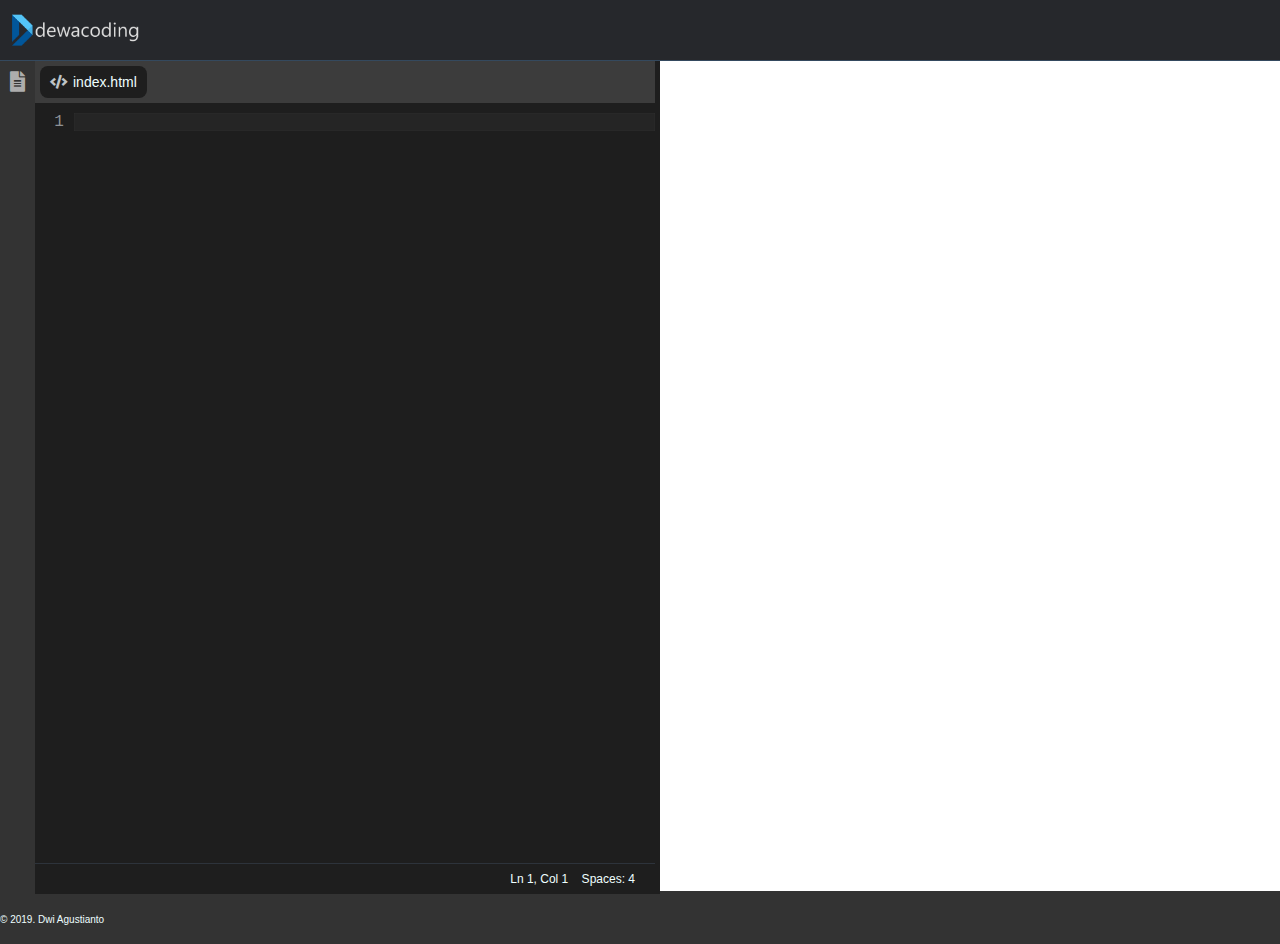
<file: index.html>
<!DOCTYPE html>
<html lang="en">
<head>
    <meta charset="UTF-8">
    <meta name="viewport" content="width=device-width, initial-scale=1.0">
    <meta http-equiv="X-UA-Compatible" content="ie=edge">
    <meta name="author" content="Dwi Agustianto">

    <title>Editor</title>
    <link rel="stylesheet" href="css/fontawesome.min.css"/>
    <link rel="stylesheet" href="css/app.css">
    <link rel="shorcut icon" href="images/favicon.ico">
    <script src="js/Editor.js"></script>
    <script src="js/App.js"></script>
</head>
<body>
    <nav class="navbar">
        <img class="brand-logo" src="images/brand.png" onmousedown="return false"/>
    </nav>
    <div class="container">
        <div class="flex-group">
            <div class="explorer-toggle" id="toggleMenu">
                <div class="explorer-toggle-menu" id="toggleMenuIcon"><i class="fas fa-file-alt icon"></i></div>
            </div>
            <div class="explorer" id="explorer">
                <div class="explorer-bar">
                    Files Explorer
                </div>
                <ul class="explorer-list" id="explorerList">
                    <li class="list-item active" id="htmlFile" ><div data-value="index.html"><i class="fas fa-code icon"></i> index.html</div></li>
                    <li class="list-item" id="cssFile"><div data-value="style.html"><i class="fas fa-file-code icon"></i> style.css</div></li>
                </ul>
            </div>
            <div class="code-container">
                <div class="code-title-container">
                    <div class="code-title" id="codeTitle"><i class="fas fa-code icon"></i>index.html</div>
                </div>
                <div id="codeEditor">
                    <div id="codeNumbers"></div>
                    <div id="codeArea" class="code-area">
                        <div id="outerCodeContent"></div>
                        <pre id="codeContent"></pre>
                        <div id="acBox" class="box-autocomplete hide"></div>
                    </div>
                </div>
                <div id="codeEditorCSS" style="width:0px;height:0px;overflow:hidden">
                    <div id="codeNumbersCSS"></div>
                    <div id="codeAreaCSS" class="code-area">
                        <div id="outerCodeContentCSS"></div>
                        <pre id="codeContentCSS"></pre>
                        <!-- <div id="acBoxCSS" class="box-autocomplete hide"></div> -->
                    </div>
                </div>
                <div class="statusBar">
                    <div id="status"></div>
                </div>
            </div>
            <iframe class="result" id="result"></iframe>
        </div>
    </div>
    <footer>
        <div class="container">
            <p>&copy; 2019. Dwi Agustianto</p>
        </div>
    </footer>
</body>
</html>
</file>
<file: css/app.css>
* {
  outline: none;
  padding: 0;
  margin: 0;
}

body, html {
  background-color: #333333;
  width: 100%;
  overflow-x: hidden;
  font-family: Arial, Helvetica, sans-serif;
}

.container {
  -webkit-box-sizing: border-box;
          box-sizing: border-box;
  max-width: calc(100% - 0px);
  min-width: 1024px;
  margin: 0 auto;
}

.flex-group {
  display: -webkit-box;
  display: -ms-flexbox;
  display: flex;
}

.result {
  bottom: 0;
  position: relative;
  width: 50%;
  height: calc(100vh - 70px);
  background-color: white;
  outline: none;
  border: none;
}

.navbar {
  padding: 0 10px;
  height: 60px;
  position: relative;
  display: -webkit-box;
  display: -ms-flexbox;
  display: flex;
  background: #26282c;
  -webkit-box-align: center;
      -ms-flex-align: center;
          align-items: center;
  border-bottom: 1px solid #34495e;
}

.navbar .brand-logo {
  width: 150px;
  pointer-events: none;
  -webkit-user-select: none;
     -moz-user-select: none;
      -ms-user-select: none;
          user-select: none;
}

.explorer-toggle {
  background-color: #333333;
}

.explorer-toggle .explorer-toggle-menu {
  padding: 10px;
  font-size: 20px;
  color: #adadad;
  cursor: pointer;
  -webkit-transition: all 0.2s ease-out;
  transition: all 0.2s ease-out;
}

.explorer-toggle .explorer-toggle-menu:hover {
  color: white;
}

.explorer-toggle .explorer-toggle-menu.active {
  color: white;
}

.explorer {
  background-color: #252526;
  width: 0px;
  -webkit-transition: width 1s;
  transition: width 1s;
  -webkit-transition-timing-function: cubic-bezier(0.1, 1, 0.1, 1);
          transition-timing-function: cubic-bezier(0.1, 1, 0.1, 1);
}

.explorer .explorer-bar {
  width: 200px;
  color: white;
  background-color: #3c3c3c;
  padding: 13px 10px;
  font-size: 14px;
  -webkit-box-shadow: inset -1px 0 0 #007bff;
          box-shadow: inset -1px 0 0 #007bff;
}

.explorer .explorer-list {
  list-style: none;
}

.explorer .explorer-list .list-item {
  width: 200px;
  padding: 5px 10px;
  font-size: 14px;
  cursor: pointer;
  color: #95a5a6;
  -webkit-transition: all 0.1s ease-out;
  transition: all 0.1s ease-out;
  -webkit-user-select: none;
     -moz-user-select: none;
      -ms-user-select: none;
          user-select: none;
}

.explorer .explorer-list .list-item:hover {
  color: white;
  background-color: #37373e;
}

.explorer .explorer-list .list-item.active {
  background-color: #007bff;
  color: white;
}

.explorer .explorer-list .list-item.active .icon {
  color: white;
}

.explorer .explorer-list .list-item .icon {
  max-width: 20px;
  min-width: 20px;
  text-align: center;
  color: #bdc3c7;
}

.code-container {
  padding-right: 5px;
  padding-left: 0;
  padding-bottom: 0;
  background: #1e1e1e;
  width: 50%;
}

#codeArea, #codeAreaCSS {
  display: -webkit-box;
  display: -ms-flexbox;
  display: flex;
  -webkit-box-align: start;
      -ms-flex-align: start;
          align-items: flex-start;
  width: 100%;
  height: calc(100vh - 140px);
  cursor: text;
  position: relative;
}

#codeEditor, #codeEditorCSS {
  font-family: monospace;
  display: -webkit-box;
  display: -ms-flexbox;
  display: flex;
  -ms-flex-line-pack: stretch;
      align-content: stretch;
  -webkit-box-align: start;
      -ms-flex-align: start;
          align-items: flex-start;
  width: 100%;
  max-height: calc(100vh - 140px);
  font-size: 16px;
  direction: ltr;
  text-align: left;
  white-space: pre;
  word-spacing: normal;
  word-break: normal;
  -moz-tab-size: 4;
  -o-tab-size: 4;
  tab-size: 4;
  -webkit-hyphens: none;
  -ms-hyphens: none;
  hyphens: none;
  color: #eeffff;
  -webkit-box-sizing: border-box;
          box-sizing: border-box;
  overflow-y: scroll;
}

#codeNumbers, #codeNumbersCSS {
  width: 20px;
  text-align: right;
  color: #8e9195;
  padding: 10px 5px;
  padding-right: 10px;
  padding-left: 10px;
  display: -webkit-box;
  display: -ms-flexbox;
  display: flex;
  -webkit-box-orient: vertical;
  -webkit-box-direction: normal;
      -ms-flex-direction: column;
          flex-direction: column;
  z-index: 1;
  font-family: monospace;
  font-weight: normal;
  font-size: 16px;
  line-height: 18px;
  letter-spacing: 0px;
  -webkit-user-select: none;
     -moz-user-select: none;
      -ms-user-select: none;
          user-select: none;
  cursor: default;
}

#codeNumbers .line-numbers, #codeNumbersCSS .line-numbers {
  -webkit-box-pack: end;
      -ms-flex-pack: end;
          justify-content: flex-end;
  -webkit-box-orient: vertical;
  -webkit-box-direction: normal;
      -ms-flex-direction: column;
          flex-direction: column;
}

.code-title-container {
  background-color: #3c3c3c;
}

.code-title-container .code-title {
  color: #eeffff;
  padding: 8px 10px;
  background-color: #1e1e1e;
  display: inline-block;
  font-weight: 100;
  font-size: 14px;
  border-radius: 8px;
  margin: 5px;
}

.code-title-container .code-title .icon {
  color: #bdc3c7;
  margin-right: 5px;
}

#codeEditor #codeContent, #codeEditorCSS #codeContentCSS {
  width: 100%;
  padding: 10px;
  padding-left: 0;
  padding-right: 0;
  font-size: 16px;
  line-height: 18px;
  background-color: transparent;
  caret-color: #3498db;
  -webkit-font-smoothing: antialiased;
  z-index: 100;
}

#outerCodeContent, #outerCodeContentCSS {
  background-color: transparent;
  position: absolute;
  bottom: 0;
  top: 0;
  left: 0;
  right: 0;
  z-index: 2;
}

.dw.val {
  color: black;
}

.dw.number, .dw.operator, .dw.tag {
  color: #1B9CFC;
}

.dw.lines {
  padding-right: 10px;
  width: calc(100% - 10px);
}

.dw.lines.active {
  -webkit-box-shadow: inset 0px 0px 1px #474747;
          box-shadow: inset 0px 0px 1px #474747;
  background-color: #252525;
}

.dw.cdata, .dw.comment, .dw.doctype, .dw.prolog {
  color: #8e8e8e;
}

.dw.brackets {
  color: #cfd0d2;
}

.dw.attr-name {
  color: #9cdcfe;
}

.dw.string, .language-scss .dw.string, .style .dw.string, .dw.atrule, .dw.attr-value, .dw.boolean, .dw.control, .dw.directive, .dw.entity, .dw.keyword, .dw.placeholder, .dw.regex, .dw.statement, .dw.string, .dw.unit, .dw.url, .dw.variable, code.language-css, code.language-scss {
  color: #eccc68;
}

#caretPosition {
  font-weight: bold;
}

::-moz-selection {
  background-color: #a5a88f;
}

::selection {
  background-color: #a5a88f;
}

::-moz-selection {
  background-color: #a5a88f;
}

::-o-selection {
  background-color: #a5a88f;
}

::-ms-selection {
  background-color: #a5a88f;
}

::-webkit-selection {
  background-color: #a5a88f;
}

#codeEditor::-webkit-scrollbar, #codeEditorCSS::-webkit-scrollbar {
  width: 5px;
}

#codeEditor::-webkit-scrollbar-track, #codeEditorCSS::-webkit-scrollbar-track {
  cursor: pointer;
  background-color: transparent;
}

#codeEditor::-webkit-scrollbar-thumb, #codeEditorCSS::-webkit-scrollbar-thumb {
  background-color: #37629b;
  cursor: pointer;
  -webkit-transition: all 0.3s ease-out;
  transition: all 0.3s ease-out;
  border-radius: 20px;
}

#codeEditor::-webkit-scrollbar-thumb:hover, #codeEditorCSS::-webkit-scrollbar-thumb:hover {
  background-color: #3e71b3;
  cursor: pointer;
}

.statusBar {
  display: -webkit-box;
  display: -ms-flexbox;
  display: flex;
  -webkit-box-align: stretch;
      -ms-flex-align: stretch;
          align-items: stretch;
  -webkit-box-pack: end;
      -ms-flex-pack: end;
          justify-content: flex-end;
  border-top: 1px solid #2d333b;
}

.statusBar #status {
  color: #eeffff;
  padding: 8px 20px;
  font-size: 12px;
  -webkit-user-select: none;
     -moz-user-select: none;
      -ms-user-select: none;
          user-select: none;
}

footer p {
  color: #eeffff;
  padding: 20px 0;
  font-size: 10px;
  height: 10px;
  -webkit-user-select: none;
     -moz-user-select: none;
      -ms-user-select: none;
          user-select: none;
}

.box-autocomplete {
  background-color: #252526;
  position: absolute;
  overflow: hidden;
  min-width: 200px;
  border: solid 1px #34495e;
  z-index: 1000;
  color: #ecf0f1;
}

.box-autocomplete ul {
  list-style: none;
}

.box-autocomplete ul li {
  position: relative;
  font-weight: 100;
  cursor: pointer;
  padding: 2.5px 5px;
}

.box-autocomplete ul li:hover, .box-autocomplete ul li.active {
  background-color: #062f4a;
}

.suggestTest {
  display: none;
}

.hide {
  display: none;
}

.show {
  display: block !important;
}
/*# sourceMappingURL=app.css.map */
</file>
